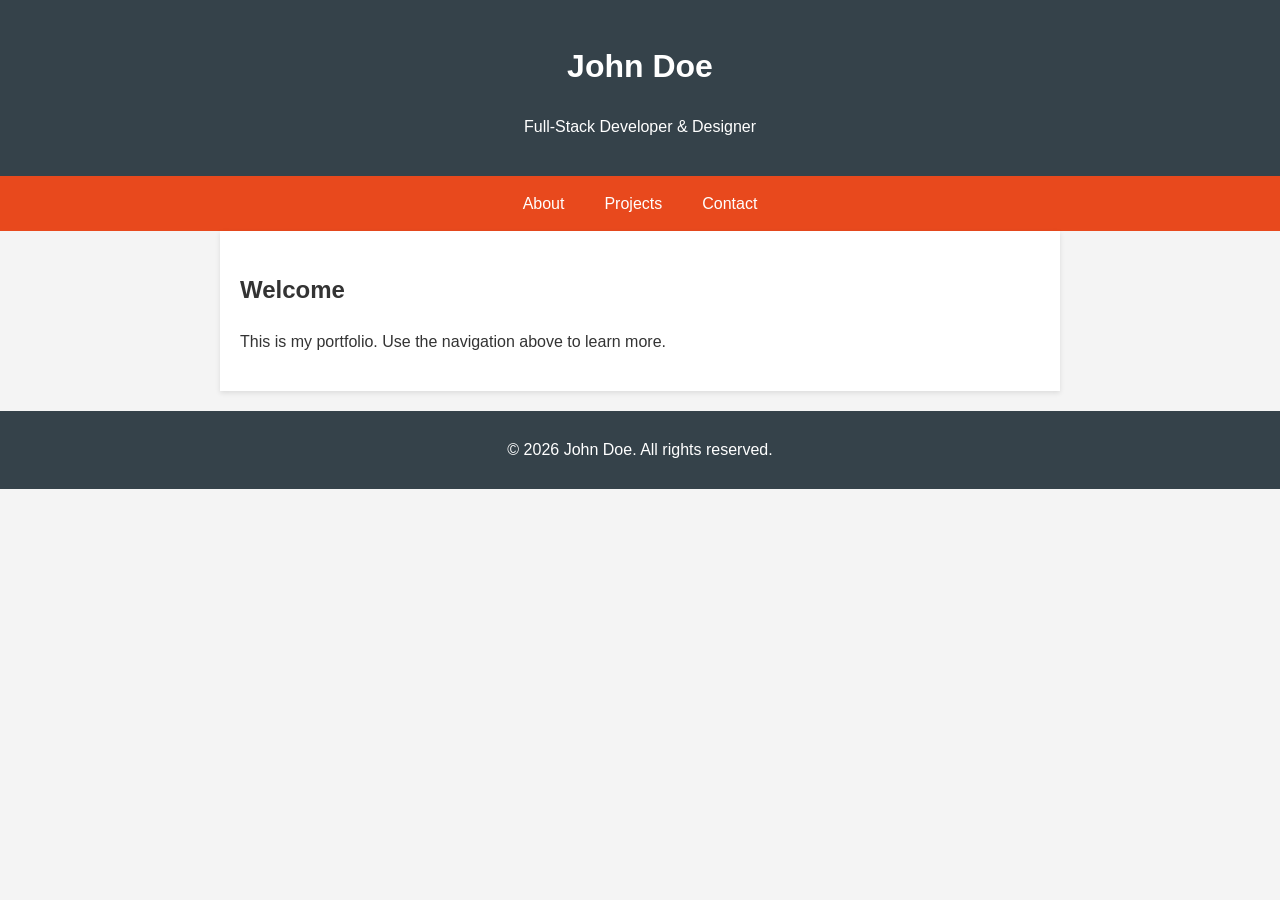
<file: index.html>
<!DOCTYPE html>
<html lang="en">
<head>
    <meta charset="UTF-8" />
    <meta name="viewport" content="width=device-width, initial-scale=1.0" />
    <title>My Portfolio</title>
    <link rel="stylesheet" href="style.css" />
</head>
<body>
    <header>
        <h1>John Doe</h1>
        <p>Full‑Stack Developer &amp; Designer</p>
    </header>
    <nav>
        <ul>
            <li><a href="about.html">About</a></li>
            <li><a href="projects.html">Projects</a></li>
            <li><a href="contact.html">Contact</a></li>
        </ul>
    </nav>
    <section id="home">
        <h2>Welcome</h2>
        <p>This is my portfolio. Use the navigation above to learn more.</p>
    </section>
    <footer>
        <p>&copy; 2026 John Doe. All rights reserved.</p>
    </footer>
</body>
</html>
</file>
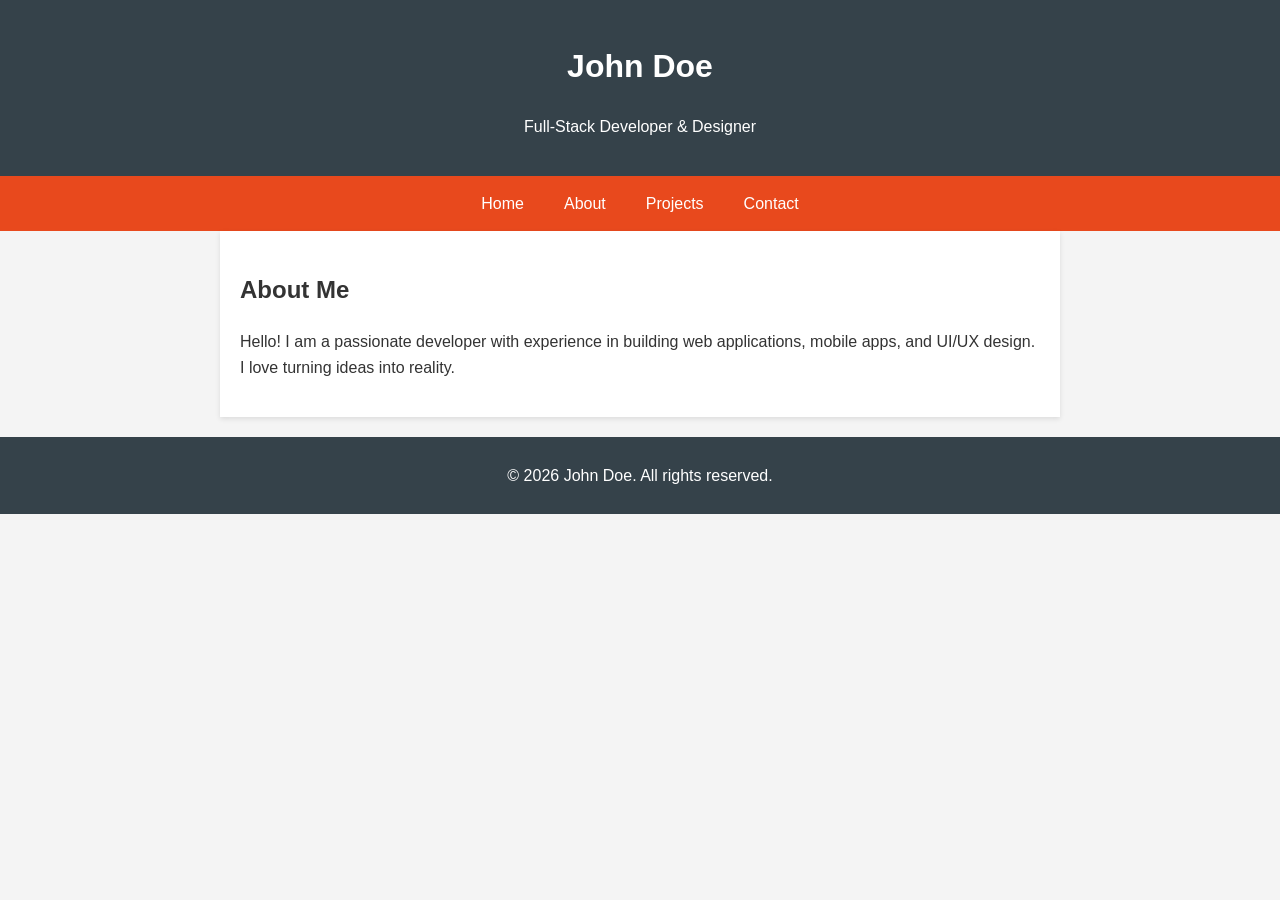
<file: about.html>
<!DOCTYPE html>
<html lang="en">
<head>
    <meta charset="UTF-8" />
    <meta name="viewport" content="width=device-width, initial-scale=1.0" />
    <title>About - My Portfolio</title>
    <link rel="stylesheet" href="style.css" />
</head>
<body>
    <header>
        <h1>John Doe</h1>
        <p>Full‑Stack Developer & Designer</p>
    </header>
    <nav>
        <ul>
            <li><a href="index.html">Home</a></li>
            <li><a href="about.html">About</a></li>
            <li><a href="projects.html">Projects</a></li>
            <li><a href="contact.html">Contact</a></li>
        </ul>
    </nav>
    <section id="about">
        <h2>About Me</h2>
        <p>Hello! I am a passionate developer with experience in building web applications, mobile apps, and UI/UX design. I love turning ideas into reality.</p>
    </section>
    <footer>
        <p>&copy; 2026 John Doe. All rights reserved.</p>
    </footer>
</body>
</html>
</file>
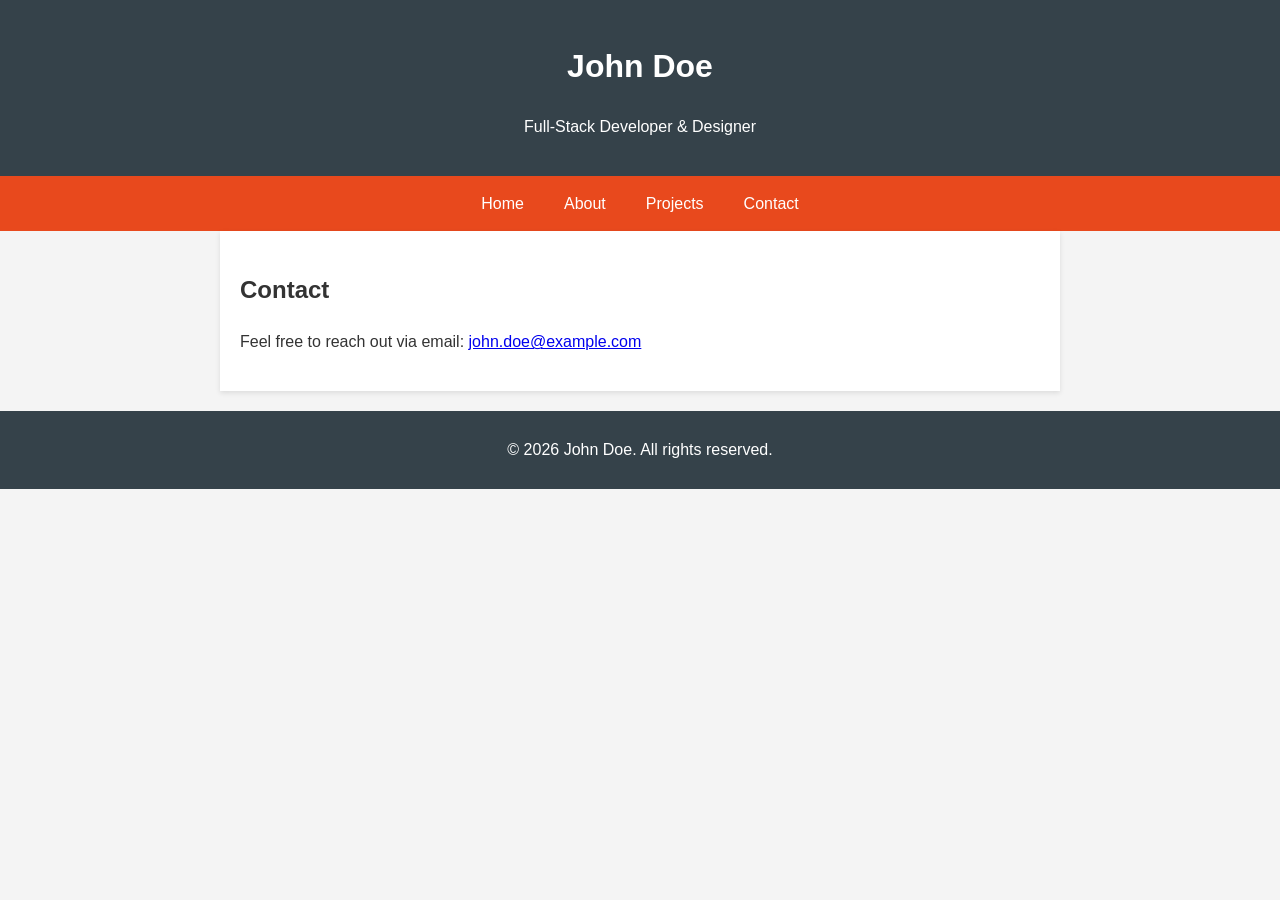
<file: contact.html>
<!DOCTYPE html>
<html lang="en">
<head>
    <meta charset="UTF-8" />
    <meta name="viewport" content="width=device-width, initial-scale=1.0" />
    <title>Contact - My Portfolio</title>
    <link rel="stylesheet" href="style.css" />
</head>
<body>
    <header>
        <h1>John Doe</h1>
        <p>Full‑Stack Developer &amp; Designer</p>
    </header>
    <nav>
        <ul>
            <li><a href="index.html">Home</a></li>
            <li><a href="about.html">About</a></li>
            <li><a href="projects.html">Projects</a></li>
            <li><a href="contact.html">Contact</a></li>
        </ul>
    </nav>
    <section id="contact">
        <h2>Contact</h2>
        <p>Feel free to reach out via email: <a href="mailto:john.doe@example.com">john.doe@example.com</a></p>
    </section>
    <footer>
        <p>&copy; 2026 John Doe. All rights reserved.</p>
    </footer>
</body>
</html>
</file>
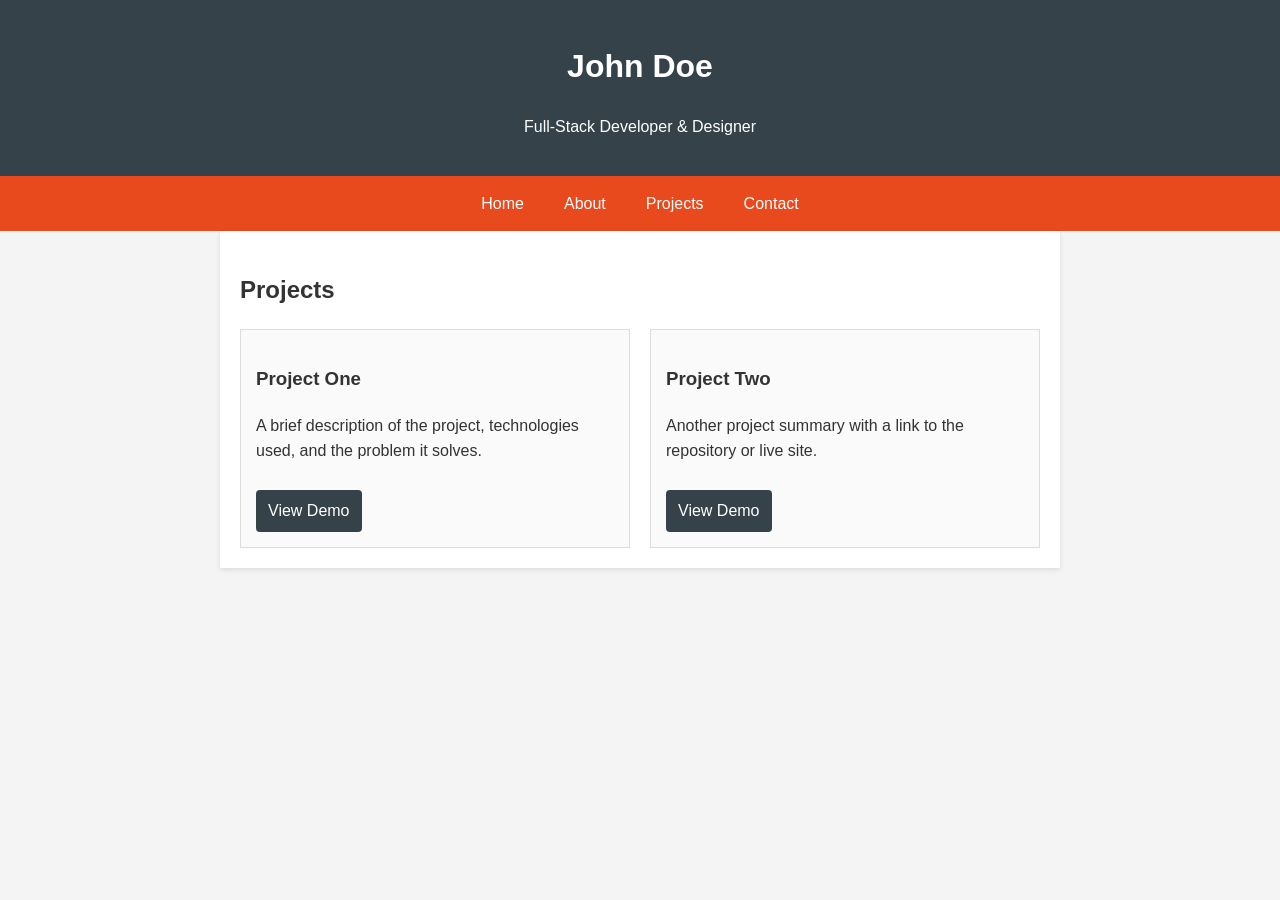
<file: projects.html>
<!DOCTYPE html>
<html lang="en">
<head>
    <meta charset="UTF-8" />
    <meta name="viewport" content="width=device-width, initial-scale=1.0" />
    <title>Projects - My Portfolio</title>
    <link rel="stylesheet" href="style.css" />
</head>
<body>
    <header>
        <h1>John Doe</h1>
        <p>Full‑Stack Developer & Designer</p>
    </header>
    <nav>
        <ul>
            <li><a href="index.html">Home</a></li>
            <li><a href="about.html">About</a></li>
            <li><a href="projects.html">Projects</a></li>
            <li><a href="contact.html">Contact</a></li>
        </ul>
    </nav>
    <section id="projects">
        <h2>Projects</h2>
        <div class="project-grid">
            <article class="project">
                <h3>Project One</h3>
                <p>A brief description of the project, technologies used, and the problem it solves.</p>
                <a href="#" class="button">View Demo</a>
            </article>
            <article class="project">
                <h3>Project Two</h3>
                <p>Another project summary with a link to the repository or live site.</p>
                <a href="#" class="button">View Demo</a>
            </article>
            <!-- Add more projects as needed -->
        </div>
    </section>
</body>
</html>
</file>
<file: style.css>
/* Basic portfolio styling */
body {
    margin: 0;
    font-family: Arial, Helvetica, sans-serif;
    line-height: 1.6;
    color: #333;
    background: #f4f4f4;
}
header {
    background: #35424a;
    color: #fff;
    padding: 20px 0;
    text-align: center;
}
nav ul {
    display: flex;
    justify-content: center;
    list-style: none;
    background: #e8491d;
    margin: 0;
    padding: 0;
}
nav a {
    color: #fff;
    padding: 15px 20px;
    text-decoration: none;
    display: block;
}
nav a:hover {
    background: #c13c13;
}
section {
    padding: 20px;
    max-width: 800px;
    margin: auto;
    background: #fff;
    margin-bottom: 20px;
    box-shadow: 0 2px 5px rgba(0,0,0,0.1);
}
.project-grid {
    display: grid;
    grid-template-columns: repeat(auto-fit, minmax(250px, 1fr));
    gap: 20px;
}
.project {
    border: 1px solid #ddd;
    padding: 15px;
    background: #fafafa;
}
.button {
    display: inline-block;
    margin-top: 10px;
    padding: 8px 12px;
    background: #35424a;
    color: #fff;
    text-decoration: none;
    border-radius: 4px;
}
footer {
    text-align: center;
    padding: 10px;
    background: #35424a;
    color: #fff;
}
</file>
